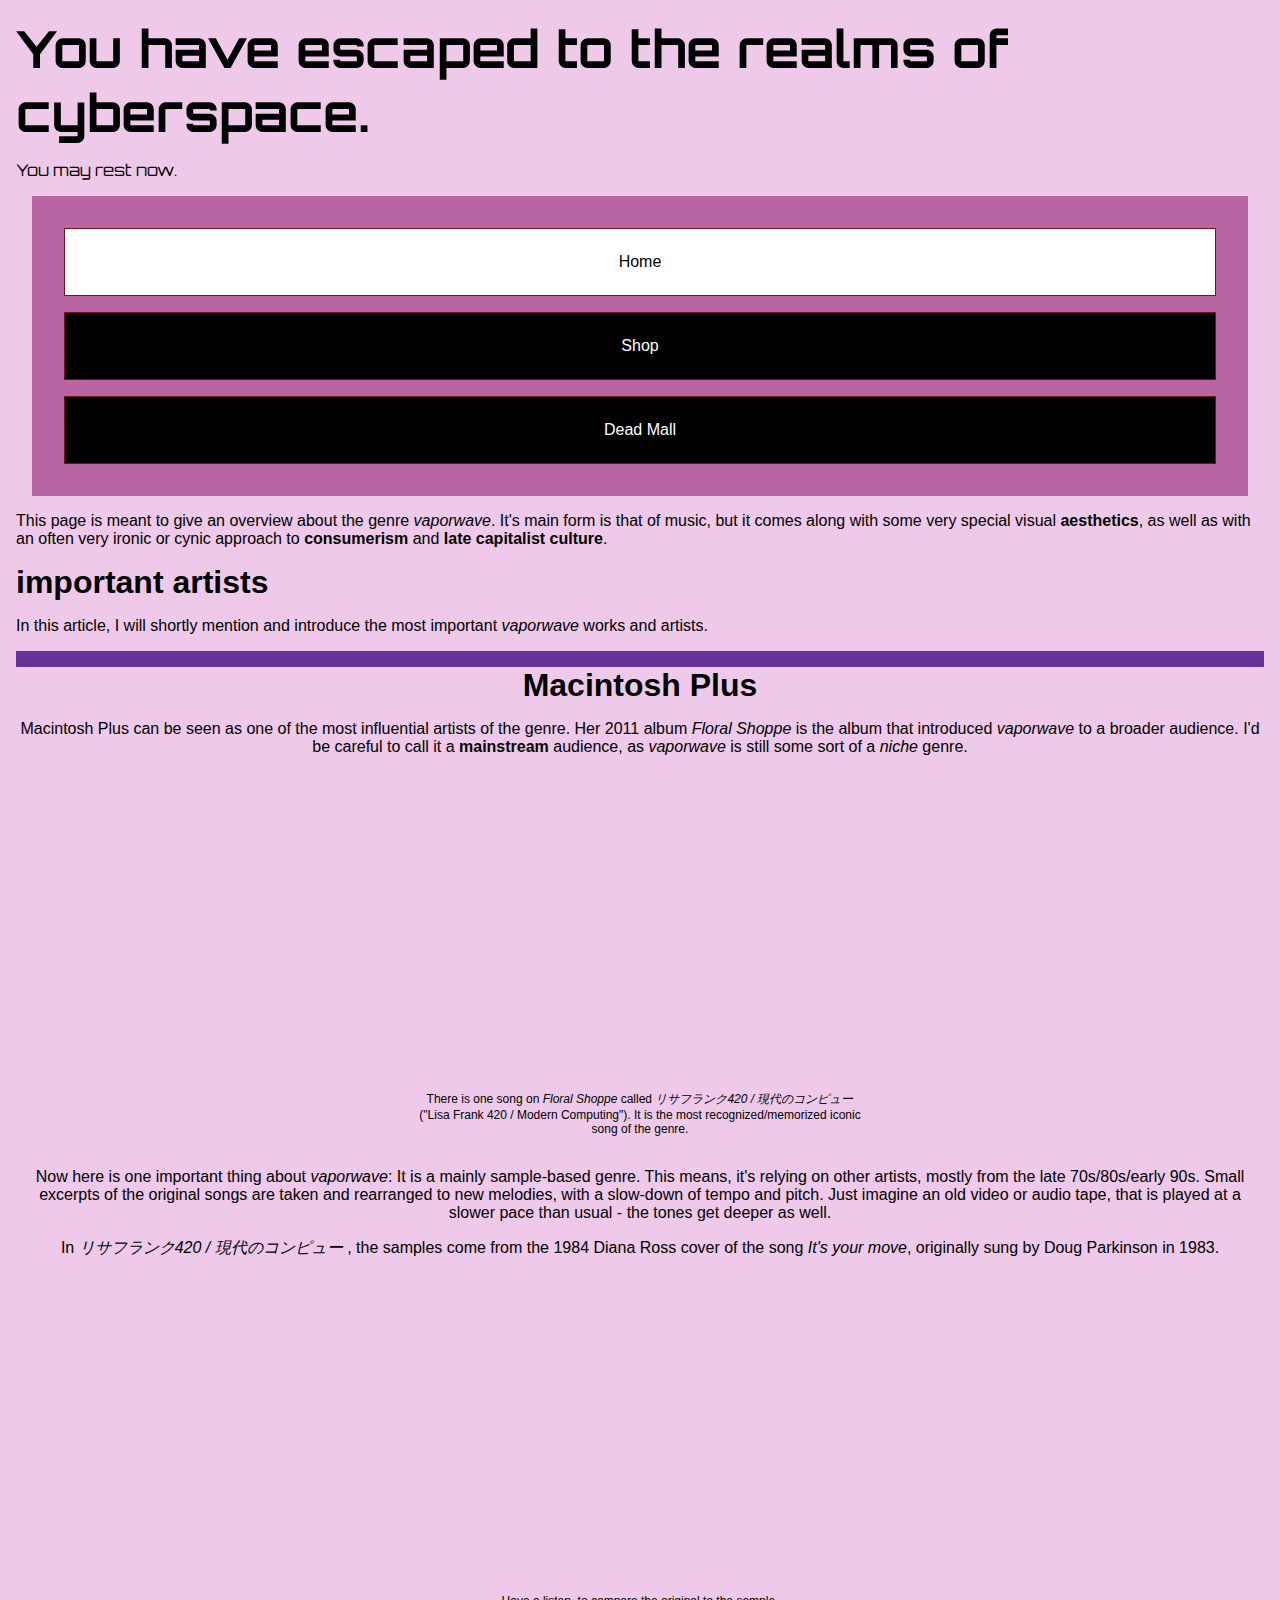
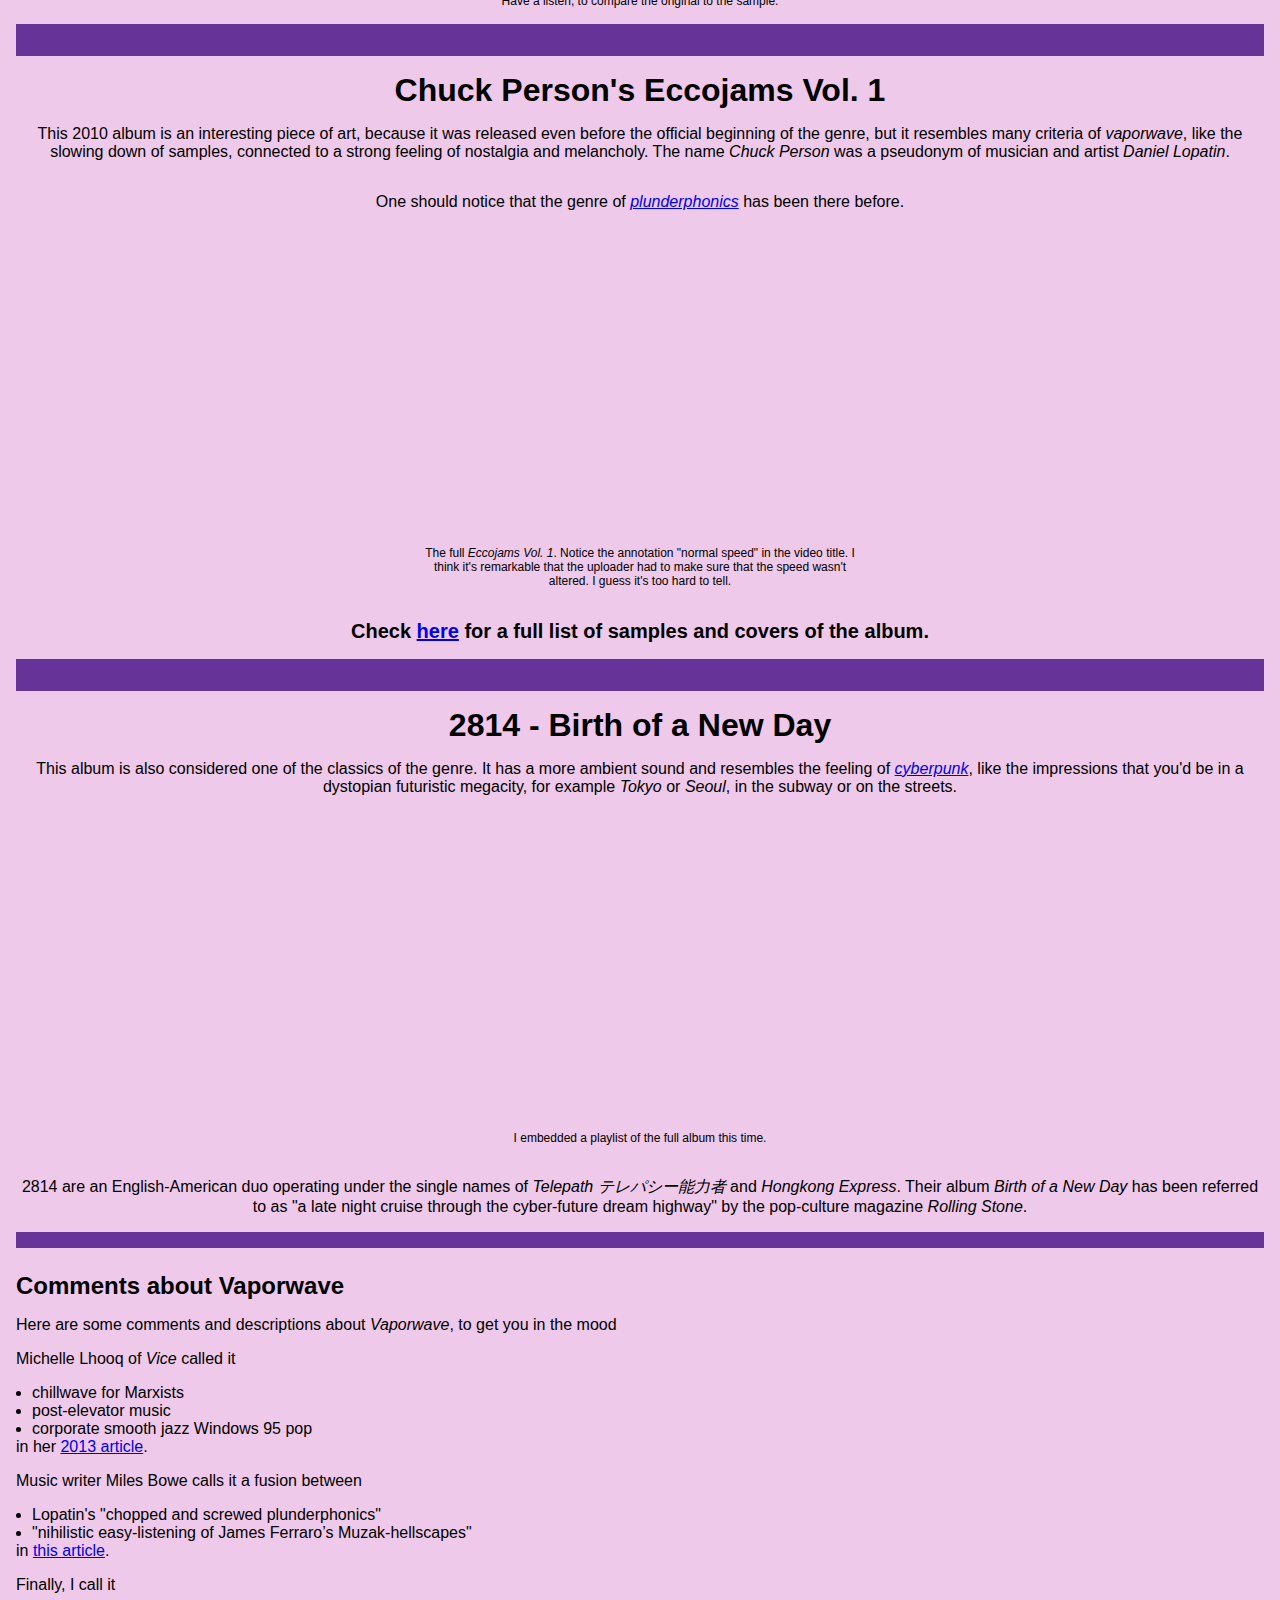
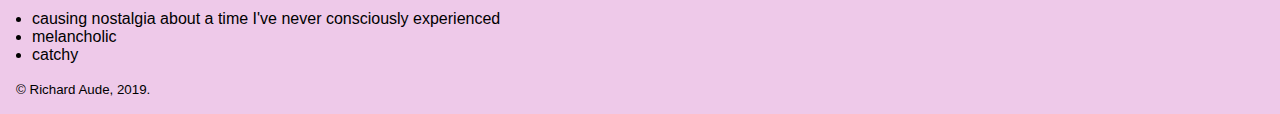
<file: index.html>
<!DOCTYPE html>
<html lang="en">
    <head>
        <meta charset="utf-8"/>
        <meta name="viewport" content="initial-scale=1.0, width=device-width" />
        <title>
            Vaporwave - An in-depth analysis
        </title>
        <link rel="stylesheet" href="styles/styles.css" />
        <!--credits to https://favicon.io/favicon-generator/-->
        <link rel="icon" href="media/favicon.ico" />
    </head>
    <body>
        <header>
            <!--Bild mit romischer Buste, header "you have escaped to the realms of cyberspace" oder so-->
            <h1>
                You have escaped to the realms of cyberspace.
            </h1>
            <p>
                You may rest now.
            </p>
        </header>
        <nav>
            <ul>
                <li><a href="">Home</a></li>
                <li><a href="shop.html">Shop</a></li>
                <li><a href="dead_mall.html">Dead Mall</a></li>
            </ul>
        </nav>
        <main>
            <section>
                <p>
                    This page is meant to give an overview about the genre <i>vaporwave</i>. It's main form is that of music, but it comes along with some very special visual <b>aesthetics</b>, as well as with an often very ironic or cynic approach to <b>consumerism</b> and <b>late capitalist culture</b>.
                </p>
            </section>
            <section>
                <article>
                    <h1>
                        important artists
                    </h1>
                    <p>
                        In this article, I will shortly mention and introduce the most important <i>vaporwave</i> works and artists.
                    </p>
                    <section>
                        <h1>
                            Macintosh Plus
                        </h1>
                        <p>
                            Macintosh Plus can be seen as one of the most influential artists of the genre.
                            Her 2011 album <i>Floral Shoppe</i> is the album that introduced <i>vaporwave</i> to a broader audience. I'd be careful to call it a <b>mainstream</b> audience, as <i>vaporwave</i> is still some sort of a <em>niche</em> genre.
                        </p>
                        <figure>
                            <iframe width="560" height="315" src="https://www.youtube.com/embed/aQkPcPqTq4M" frameborder="0" allow="accelerometer; autoplay; encrypted-media; gyroscope; picture-in-picture" allowfullscreen>
                            </iframe>
                            <figcaption>
                                There is one song on <i>Floral Shoppe</i> called <i lang="ja">リサフランク420 / 現代のコンピュー </i> ("Lisa Frank 420 / Modern Computing"). It is the most recognized/memorized iconic song of the genre.
                            </figcaption>
                        </figure>
                        
                        <p>
                            Now here is one important thing about <i>vaporwave</i>: It is a mainly sample-based genre.
                            This means, it's relying on other artists, mostly from the late 70s/80s/early 90s. Small excerpts of the original songs are taken and rearranged to new melodies, with a slow-down of tempo and pitch. Just imagine an old video or audio tape, that is played at a slower pace than usual - the tones get deeper as well.
                        </p>
                        <p>
                            In <i lang="ja">リサフランク420 / 現代のコンピュー </i>, the samples come from the 1984 Diana Ross cover of the song <i>It's your move</i>, originally sung by Doug Parkinson in 1983.
                        </p>
                        <figure>
                            <iframe width="560" height="315" src="https://www.youtube.com/embed/Uno7f5IGAPI" frameborder="0" allow="accelerometer; autoplay; encrypted-media; gyroscope; picture-in-picture" allowfullscreen></iframe>
                            <figcaption>
                                Have a listen, to compare the original to the sample.
                            </figcaption>
                        </figure>
                    </section>
                    <section>
                        <h1>
                            Chuck Person's Eccojams Vol. 1
                        </h1>
                        <p>
                            This 2010 album is an interesting piece of art, because it was released even before the official beginning of the genre, but it resembles many criteria of <i>vaporwave</i>, like the slowing down of samples, connected to a strong feeling of nostalgia and melancholy. The name <i>Chuck Person</i> was a pseudonym of musician and artist <i>Daniel Lopatin</i>.
                        </p>
                        <p>
                            One should notice that the genre of <i><a href="https://en.wikipedia.org/wiki/Plunderphonics">plunderphonics</a></i> has been there before.
                        </p>
                        <figure>
                            <iframe width="560" height="315" src="https://www.youtube.com/embed/unN7QvSWSTo" frameborder="0" allow="accelerometer; autoplay; encrypted-media; gyroscope; picture-in-picture" allowfullscreen></iframe>
                            <figcaption>
                                The full <i>Eccojams Vol. 1</i>. Notice the annotation "normal speed" in the video title. I think it's remarkable that the uploader had to make sure that the speed wasn't altered. I guess it's too hard to tell.
                            </figcaption>
                        </figure>
                        <p>
                            <strong>Check <a href="https://www.whosampled.com/album/Chuck-Person/Chuck-Person%27S-Eccojams-Vol.-1/">here</a> for a full list of samples and covers of the album.</strong>
                        </p>
                    </section>
                    <section>
                        <h1>2814 - Birth of a New Day</h1>
                        <p>
                            This album is also considered one of the classics of the genre. It has a more ambient sound and resembles the feeling of <i><a href="https://en.wikipedia.org/wiki/Cyberpunk">cyberpunk</a></i>, like the impressions that you'd be in a dystopian futuristic megacity, for example <i>Tokyo</i> or <i>Seoul</i>, in the subway or on the streets.
                        </p>
                        <figure>
                            <iframe width="560" height="315" src="https://www.youtube.com/embed/videoseries?list=OLAK5uy_k96JsstMzBW9PC4wF3_kXHjbhMHmMitcE" frameborder="0" allow="accelerometer; autoplay; encrypted-media; gyroscope; picture-in-picture" allowfullscreen></iframe>
                            <figcaption>
                                I embedded a playlist of the full album this time.
                            </figcaption>
                        </figure>
                        <p>
                            2814 are an English-American duo operating under the single names of <i>Telepath テレパシー能力者</i> and <i>Hongkong Express</i>. Their album <i>Birth of a New Day</i> has been referred to as "a late night cruise through the cyber-future dream highway" by the pop-culture magazine <i>Rolling Stone</i>.
                        </p>
                    </section>
                </article>
            </section>
            <!---->
        </main>
        <aside>
        <section>
            <h2>Comments about Vaporwave</h2>
            <p>
                Here are some comments and descriptions about <i>Vaporwave</i>, to get you in the mood
            </p>
            <p>Michelle Lhooq of <i>Vice</i> called it
                <ul>
                    <li>chillwave for Marxists</li>
                    <li>post-elevator music</li>
                    <li>corporate smooth jazz Windows 95 pop</li>
                </ul>
                in her <a href="https://web.archive.org/web/20140426034616/http://thump.vice.com/words/is-vaporwave-the-next-seapunk">2013 article</a>.
            </p>
            <p>
                Music writer Miles Bowe calls it a fusion between
                <ul>
                    <li>Lopatin's "chopped and screwed plunderphonics"</li>
                    <li>"nihilistic easy-listening of James Ferraro’s Muzak-hellscapes"</li>
                </ul>
                in <a href="https://www.stereogum.com/1409361/band-to-watch-saint-pepsi/franchises/band-to-watch/">this article</a>.
            </p>
            <p>
                Finally, I call it
                <ul>
                    <li>causing nostalgia about a time I've never consciously experienced</li>
                    <li>melancholic</li>
                    <li>catchy</li>
                </ul>
            </p>
        </section>
        </aside>
        <footer>
            <p>
                <small>
                    &copy; Richard Aude, 2019.
                </small>
            </p>
        </footer>
    </body>
</html>
</file>
<file: styles/styles.css>
@import url('https://fonts.googleapis.com/css?family=Orbitron&display=swap');

* {
    margin: 0;
    padding: 0;
}

body {
    background: #EEC9E9;
    /*
     ideas for background images
     https://pixabay.com/id/illustrations/warna-merah-muda-putih-1030584/
     */
    font-size: 16px;
    margin: 1em;
    font-family: Arial, Helvetica, sans-serif;
    color: black;
}

@media only screen and (min-width: 1125px) {
    #index {
        display: grid;
        grid-template-columns: 20% 55% 25%;
        grid-template-rows: auto;
        grid-template-areas: "top top top"
                             "middle-left middle-middle middle-right"
                             "bottom bottom bottom"
    }

    #shop {
        display: grid;
        grid-template-columns: 20% 55% 25%;
        grid-template-rows: auto;
        grid-template-areas: "top top top"
                             "middle-left middle-right middle-right"
                             "bottom bottom bottom"
    }

    header {
        grid-area: top;
    }
    
    nav {
        grid-area: middle-left;
    }
    
    #index main {
        grid-area: middle-middle;
    }

    #shop main {
        grid-area: middle-right;
    }
    
    #index aside {
        margin-left: 1em;
        grid-area: middle-right;
    }
    
    footer {
        grid-area: bottom;
    }

}

nav {
    margin: 1em;
    padding: 1em 0;
    text-align: center;
    background: #B965A3
}

nav ul {
    list-style: none;
    padding: 0 1em; /*0.0625em;*/
}

nav ul {
    /*display: flex;
    flex-direction: row;
    flex-wrap: wrap;
    justify-content: center;*/
    align-items: center;
    list-style: none;
}

nav li {
    margin: 1em;
    flex-grow: 1;
}

nav a {
    border: 0.0625em solid #711515;
    padding: 1.5em;
    text-decoration: none;
    color: white;
    background: black;
    white-space: nowrap;
    display: block;
}

nav a:hover {
    color: black;
    background: white;
}

nav a[href=""] {
    color: black;
    background: white;
}

header h1 {
    font-size: 4vw;
    font-family: 'Orbitron', sans-serif;
}

header p {
    font-family: 'Orbitron', sans-serif;
}

h2 {
    margin-top: 1em;
}

p {
    margin: auto;
    margin-top: 1em;
    margin-bottom: 1em;
}

article section {
    text-align: center;
}
/*
article {
    display: flex;
    flex-direction: column;
    flex-wrap: wrap;
    justify-content: center;
}*/
section article section {
    border-bottom: 1em solid rebeccapurple;
    border-top: 1em solid rebeccapurple;
}

aside ul {
    padding-left: 1em;
}

article section + section {
    padding-top: 1em;
    display: flex;
    flex-flow: row wrap;
    justify-content: center;
}

article figure {
    width: 90%;
    flex-direction: column;
    margin: auto;
    padding-bottom: 1em;
}

article img, figcaption {
    width: 60%;
}

article figcaption {
    margin-left: 20%;
    font-size: 0.75em;
}

strong {
    display: block;
    font-size: 1.25em;
}

@media only screen and (max-width: 750px) {
    article img, article figcaption {
        width: 100%;
    }
    article figcaption {
        margin-left: 0;
    }
}

@media only screen and (min-width: 750px) {
    article img, article figcaption {
        width: 60%;
    }
    article figcaption {
        margin-left: 20%;
    }
}

@media only screen and (min-width: 1200px) {
    article img, article figcaption {
        width: 40%;
    }
    article figcaption {
        margin-left: 30%;
    }
}

@media only screen and (max-width: 675px) {
    figure {
        width: 90%;
    }
    iframe {
        width: 100%;
    }
}

/* Idea from
https://css-tricks.com/NetMag/FluidWidthVideo/Article-FluidWidthVideo.php
*/


.vid {
    position: relative;
	padding-bottom: 56.25%; /* 16:9 */
	padding-top: 25px;
    height: 0;
    max-width: 1200px;
    
}

.vid iframe {
    position: absolute;
	top: 0;
	left: 0;
	width: 100%;
	height: 100%;
}

/*größer als ~1200 Pixel sieht scheiße aus*/
</file>
